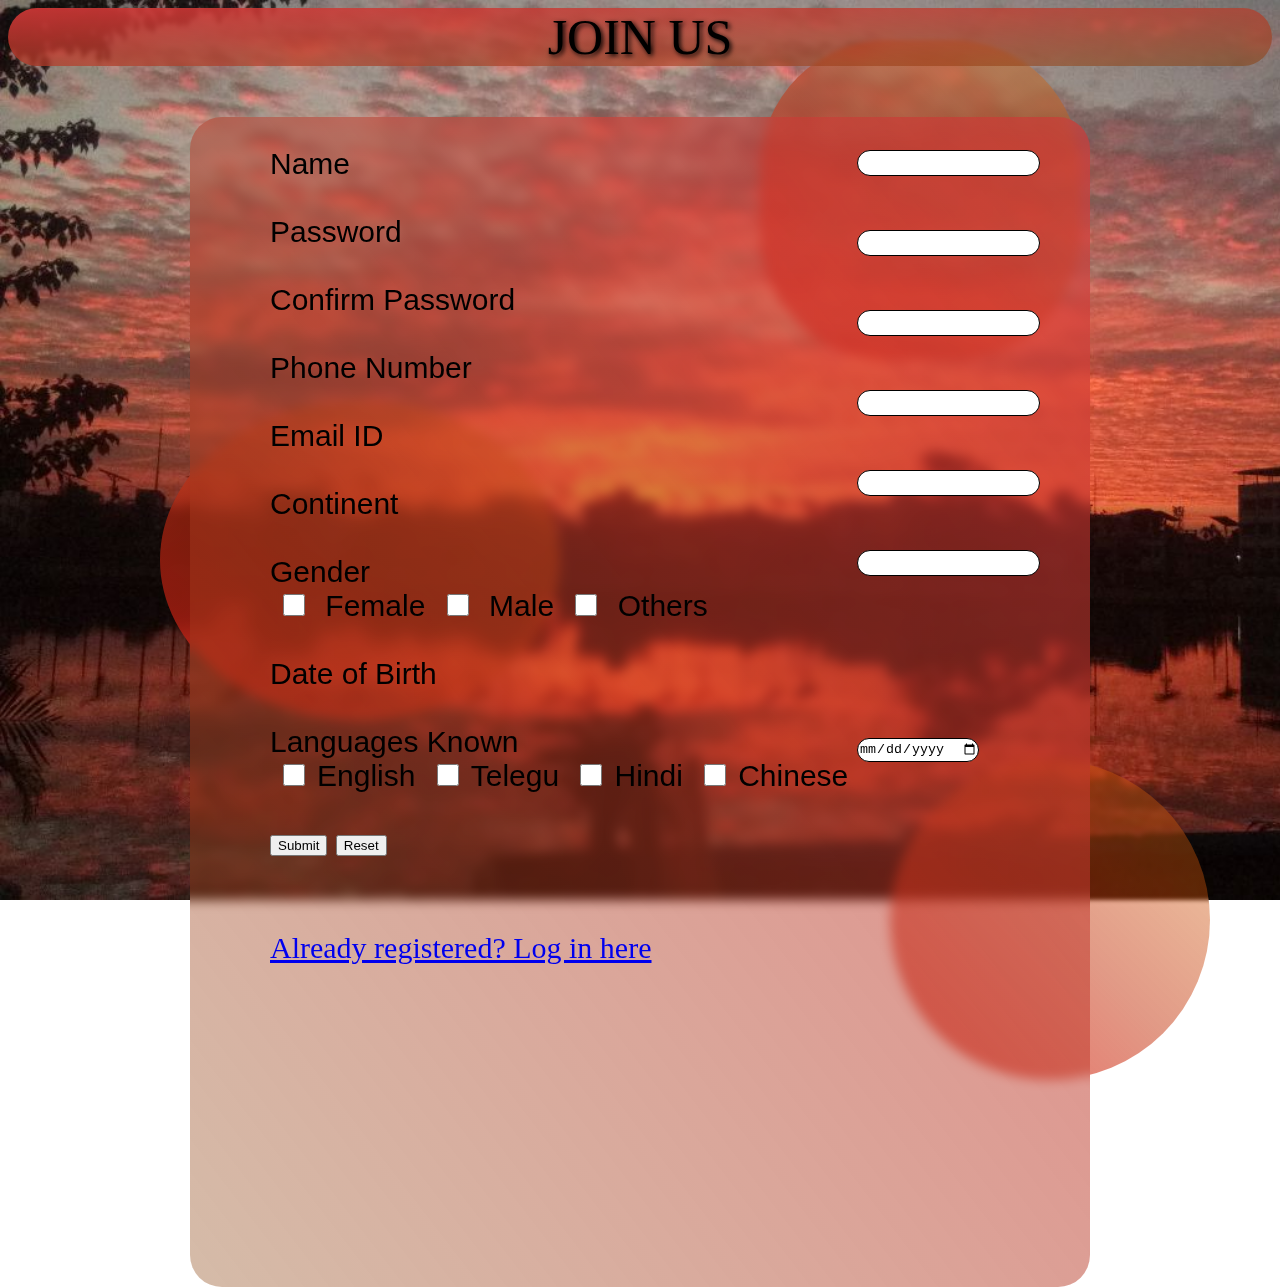
<file: Mini_project_1/index.html>
<!DOCTYPE html>
<html>
    <head>
        <title>Join us</title>
        <link rel="stylesheet" href="css/index.css">
        <link rel="shortcut icon" href="img/favicon.png" type="image/x-icon">
        <script src="js/index.js"></script>
    </head>

    <body>
        <main>
            <div class="heading">JOIN US</div>

            <section class="glass">
                <div class="form">
                    <p>Name  <br> <br>
                    Password  <br> <br>
                    Confirm Password  <br> <br>
                    Phone Number  <br> <br>
                    Email ID <br> <br>
                    Continent <br><br>

                    Gender <br> <input type="checkbox" class="in">
                    Female <input type="checkbox" class="in">
                    Male <input type="checkbox" class="in">
                    Others <br> <br>

                    Date of Birth <br> <br>
                    Languages Known <br>
                    <input type="checkbox" class="in">English
                    <input type="checkbox" class="in">Telegu
                    <input type="checkbox" class="in">Hindi
                    <input type="checkbox" class="in">Chinese
                    </p>

                    <p>
                        
                        <button type="submit" onclick="checkage()">Submit</button>
                        <button type="reset"  onclick="reset()">Reset</button>
                        <h1 id = "demo"></h1>
                    </p>
                    <p style="font-family: Cambria, Cochin, Georgia, Times, 'Times New Roman', serif;"> <br>
                    <a href="login/login.html">Already registered? Log in here</a></p>
                </div>

                <div class="inputs">
                    <input type="text" class="in" name="Name"> <br> <br> <br> <br>
                    <input type="password" class="in" name="Pass"> <br> <br> <br> <br>
                    <input type="password" class="in" name="CPass"> <br> <br> <br> <br>
                    <input type="number" class="in" name="Ph_no"> <br> <br> <br> <br>
                    <input type="text" class="in" name="email"> <br> <br> <br> <br>
                    <input type="text" class="in" name="continent" list="cityname">
                    <datalist id="cityname">
                        <option value="Asia">
                        <option value="Europe">
                        <option value="America">
                    </datalist>
                    
                    <br> <br> <br> <br>
                    <br> <br> <br> <br><br> <br>
                    <input type="date" class="in" name="date" id="DOB">
                    
                </div>
            </section>
        </main>
        
        <div class="circle1"></div>
        <div class="circle2"></div>
        <div class="circle3"></div>
    </body>
</html>
</file>
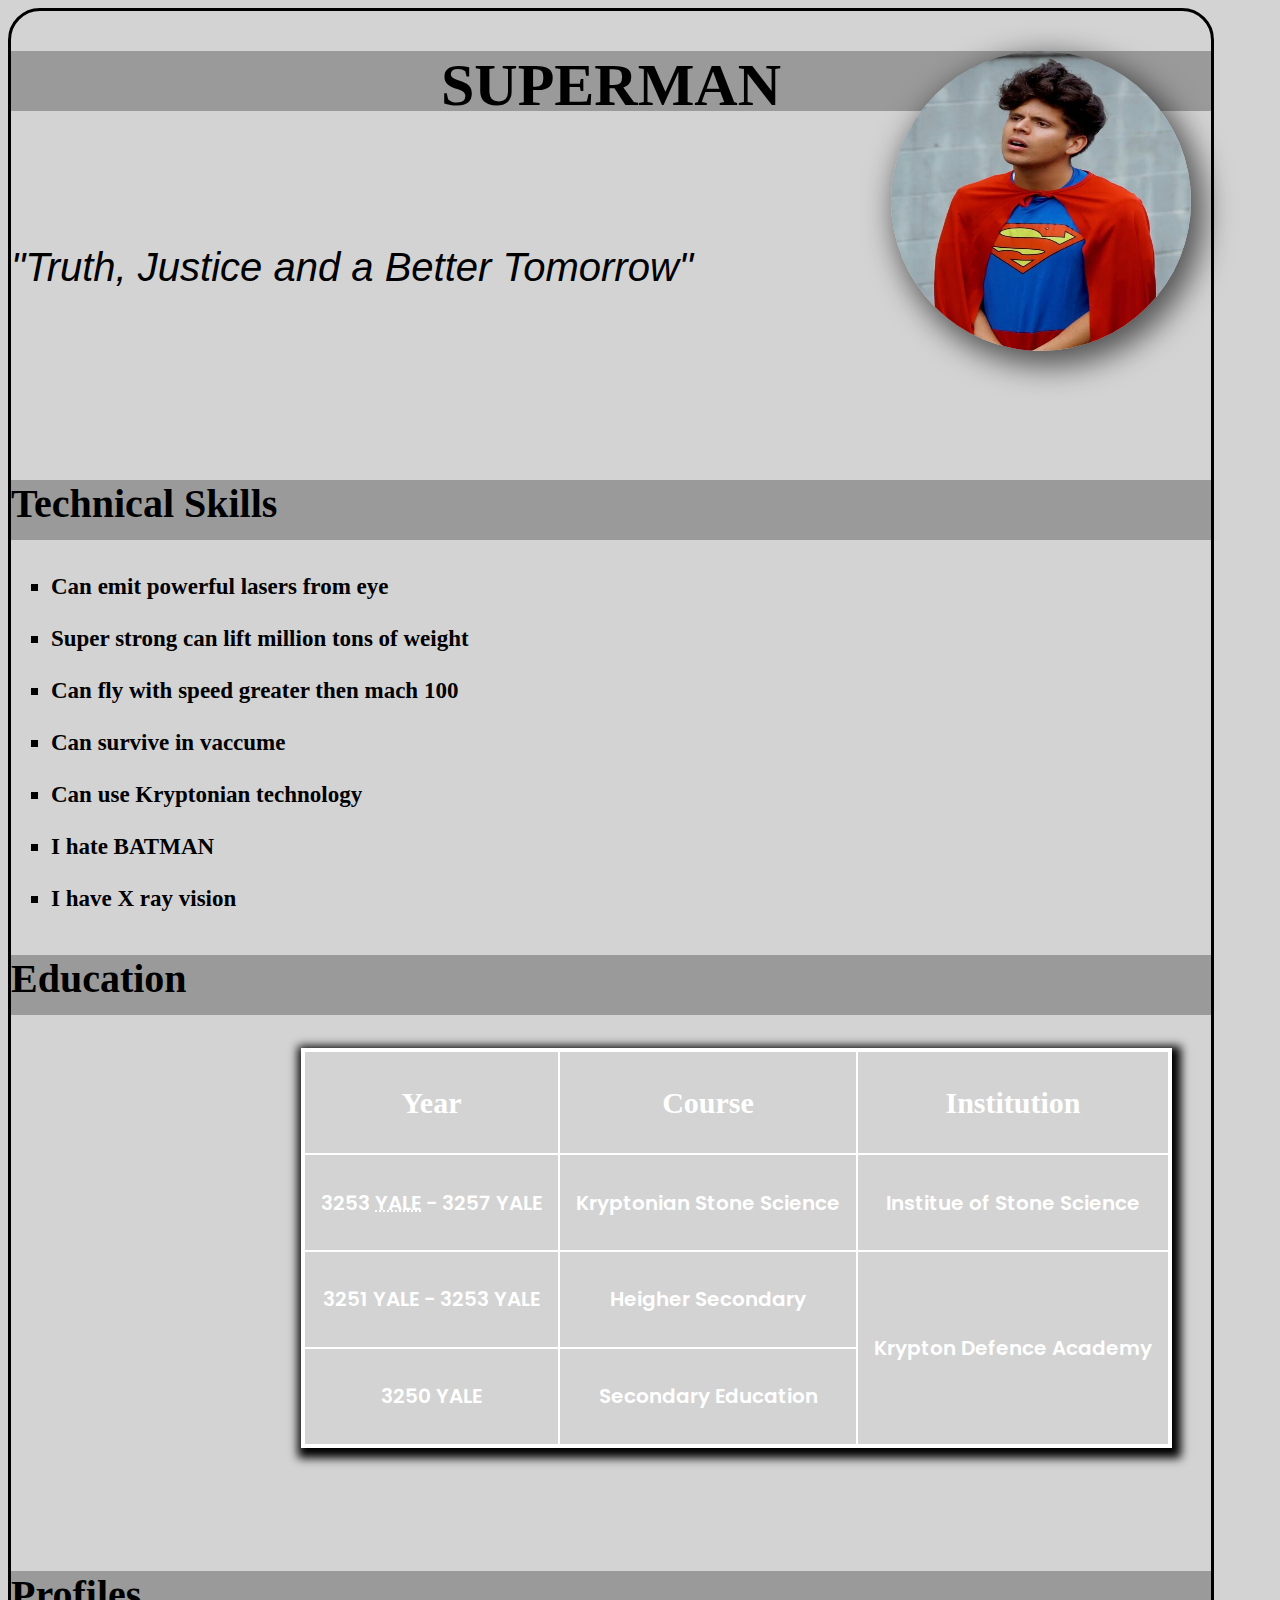
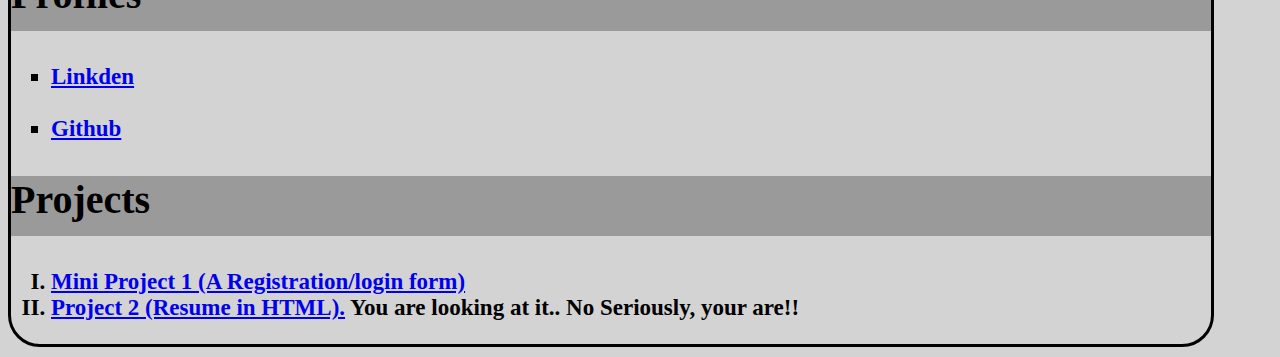
<file: Mini_project_2/index.html>
<!DOCTYPE html>
<html>
    <head>
        <title>Mini Project</title>

        <link rel="shortcut icon" href="css/img/logo.jpg" type="image/x-icon">
        <!----CSS-->
        <link rel="preconnect" href="https://fonts.googleapis.com">
        <link rel="preconnect" href="https://fonts.gstatic.com" crossorigin>
        <link href="https://fonts.googleapis.com/css2?family=Poppins:ital,wght@0,300;1,200;1,300&display=swap" rel="stylesheet">
        <link rel="stylesheet" href="css/mini.css">
    </head>

    <body>
        <main>
            <div class="body">
                <h1>SUPERMAN</h1>
                <img src="css/img/pic.jpg" alt="Superman" class="superman">
                <p class="moto"><i>"Truth, Justice and a Better Tomorrow"</i></p>

                <div class="Skills">
                <h2 class="header">Technical Skills</h2>
                <p><ul type = "square" class="skill-list">
                    <li>Can emit powerful lasers from eye</li> <br>
                    <li>Super strong can lift million tons of weight</li> <br>
                    <li>Can fly with speed greater then <b>mach 100</b></li> <br>
                    <li>Can survive in vaccume</li> <br>
                    <li>Can use Kryptonian technology</li> <br>
                    <li>I hate BATMAN</li> <br>
                    <li>I have X ray vision</li>
                </ul></p>
                </div>
                
                <div class="education">
                    <h2 class="header">Education</h2>
                    <table>
                        <tr>
                            <th>Year</th>
                            <th>Course</th>
                            <th>Institution</th>
                        </tr>

                        <tr>
                            <td>3253 <abbr title="YALE is a unit of time in Krypton like here 'Years' here in earth">YALE</abbr> - 3257 YALE</td>
                            <td>Kryptonian Stone Science</td>
                            <td>Institue of Stone Science</td>
                        </tr>

                        <tr>
                            <td>3251 YALE - 3253 YALE</td>
                            <td>Heigher Secondary</td>
                            <td rowspan="2">Krypton Defence Academy</td>
                        </tr>

                        <tr>
                            <td>3250 YALE</td>
                            <td>Secondary Education</td>
                        </tr>
                    </table>
                </div>

                <div class="profiles">
                    <h2 class="header">Profiles</h2>

                    <ul type = "square" class="skill-list">
                        <li><a href="https://www.linkedin.com/in/chirag-goswami-56714322a/" target="__blank">Linkden</a></li> <br>
                        <li><a href="https://github.com/chirag17c" target="__blank">Github</a></li>
                    </ul>
                </div>

                <div class="projects">
                    <h2 class="header">Projects</h2>
                </div>

                <ol type="I" class="skill-list">
                    <li><a href="https://github.com/chirag17c/my-front-end-website/tree/main/Mini_project_1" target="__blank">Mini Project 1 (A Registration/login form)</a></li>
                    <li><a href="https://github.com/chirag17c/my-front-end-website/tree/main/Mini_project_2" target="__blank">Project 2 (Resume in HTML).</a>
                        You are looking at it.. No Seriously, your are!!</li>
                </ol>
            </div>

            <div class="dropdown">
                <button class="dropbtn">Contact</button>
                <div class="dropdown-content">
                    <a href="res/phone.html">Phone</a>
                    <a href="res/mail.html">Mail</a>
                    <a target="__blank" href="https://in-the-sky.org/data/object.php?id=NGC134&day=14&month=4&year=2022">Loction</a>
                </div>
            </div>
        </main>
    </body>
</html>
</file>
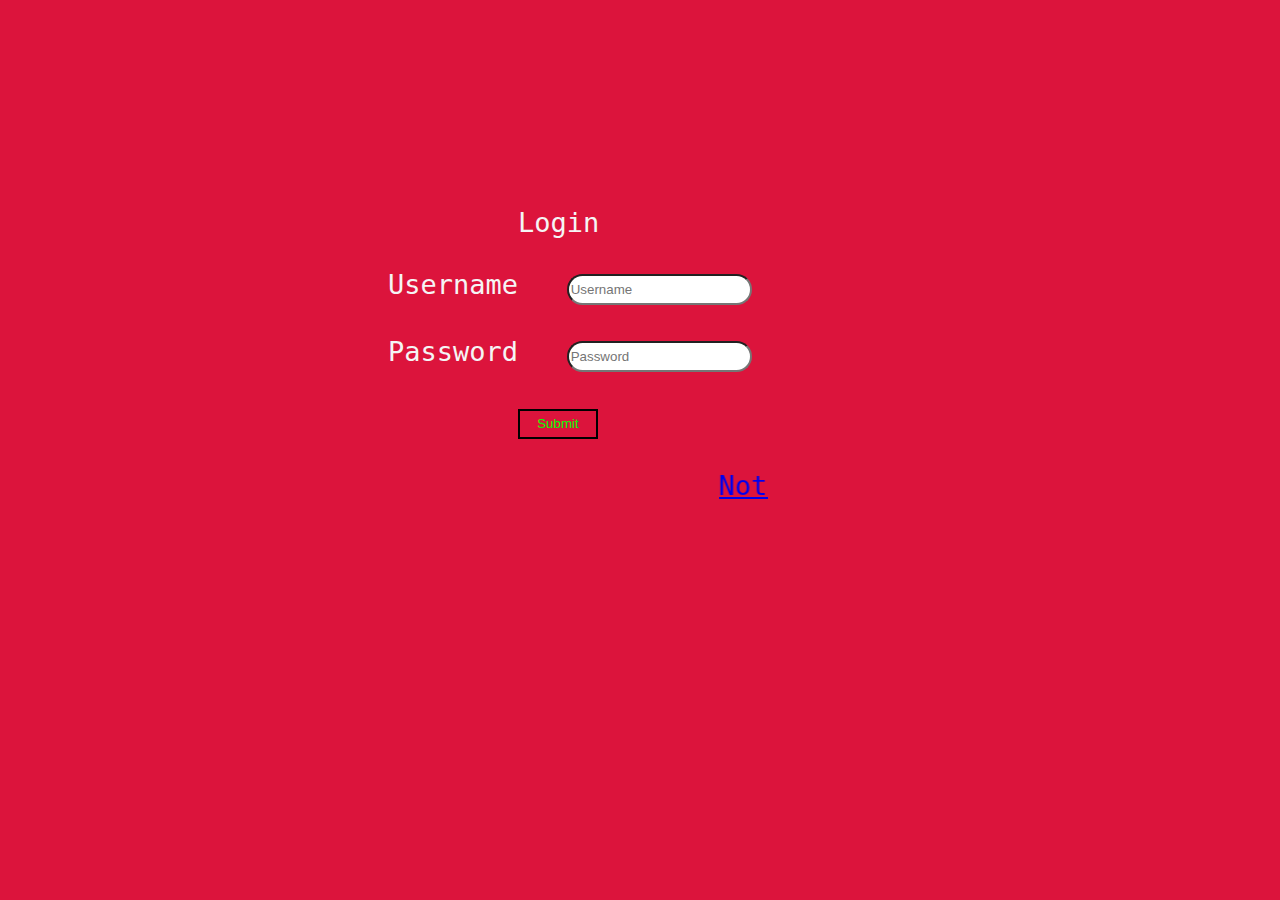
<file: Mini_project_1/login/login.html>
<!DOCTYPE html>
<html lang="en-US">
    <head>
        <title>Login</title>
        <link rel="stylesheet" href="css/login.css">

        <script>
            function welcome()
            {
                var uname = document.getElementById("uname").value;
                var pass  = document.getElementById("pass").value;
                
                if((uname == null && pass == null) || (uname == '' && pass == ''))
                {   alert("Do you really think you can login\nwithout the credentials");    }
                else if(uname == null || uname == '')
                {   alert("Please enter the username");  }
                else if(pass == null || pass == '')
                {   alert("Password is required");  }
                else
                {    alert("Welcome");      }
            }
        </script> 
    </head>

    <body>
        <pre class="align">
            Login <br>
    Username   <input type="text" placeholder="Username" id="uname" class="box"> <br>
    Password   <input type="password" placeholder="Password" id="pass" class="box"> <br>
            <button type="submit" onclick="welcome()">Submit</button> <br>
<marquee behavior="scroll" direction="left to right"><a href="../index.html">Not Regsitered yet?</a></marquee> 
        </pre>
    </body>
</html>
</file>
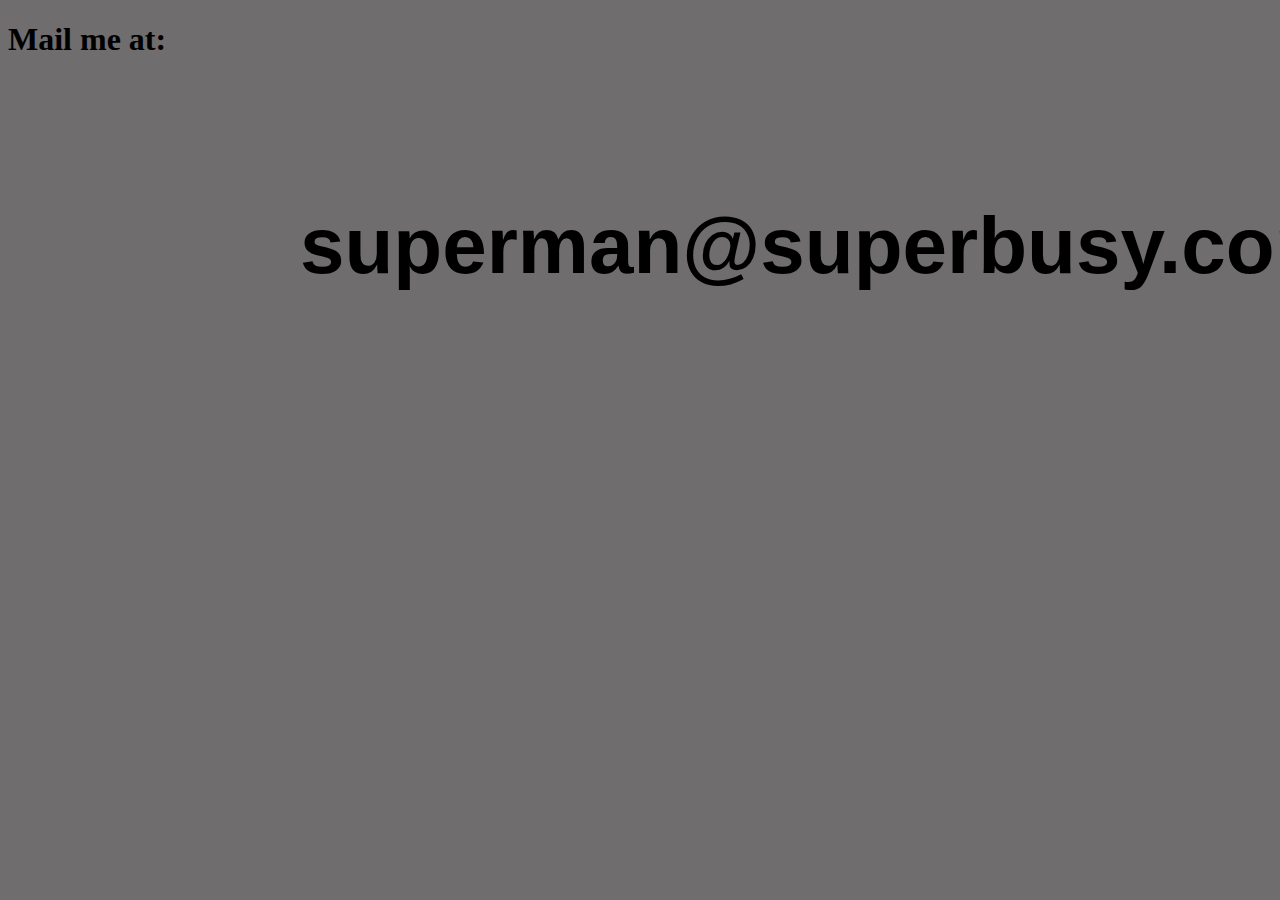
<file: Mini_project_2/res/mail.html>
<!DOCTYPE html>
<html>
    <head>
        <title>Mail me</title>

        <link rel="stylesheet" href="css/common.css">
    </head>

    <body>
        <h1>Mail me at: <br>
        <span class="center">superman@superbusy.com</span>
        </h1>
    </body>
</html>
</file>
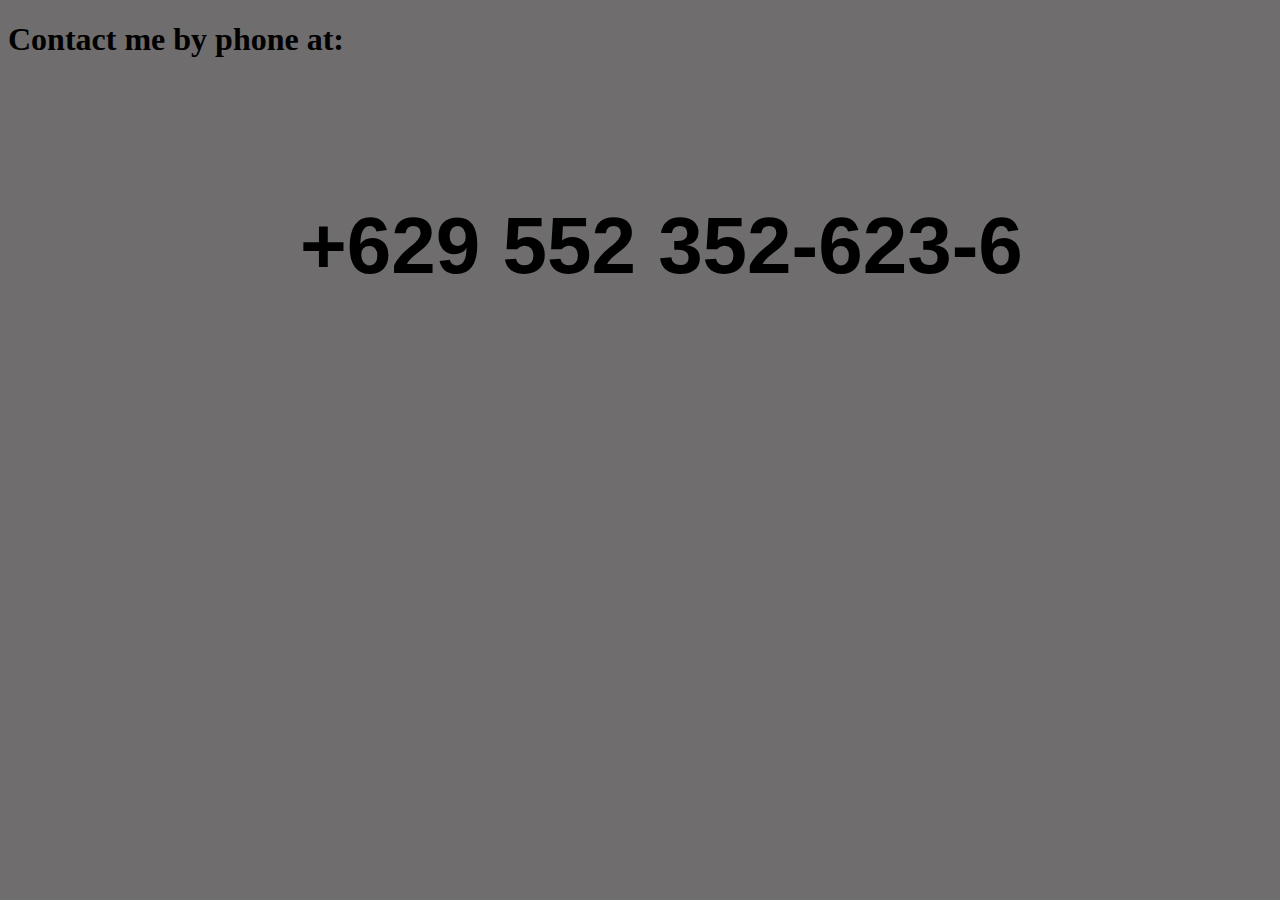
<file: Mini_project_2/res/phone.html>
<!DOCTYPE html>
<html>
    <head>
        <title>Phone</title>
        <link rel="stylesheet" href="css/common.css">
    </head>

    <body>
        <h1>Contact me by phone at: <br>
        <span class="center">+629 552 352-623-6</span>
        </h1>
    </body>
</html>
</file>
<file: Mini_project_1/css/index.css>
body
{
    background-image: url("../img/bg.jpg");
    background-repeat: no-repeat;
    background-attachment: fixed;
    background-size: cover;
}

main
{
    display: flex;
    align-items: center;
    justify-content: center;
}

.glass
{
    background: white;
    min-width: 100vh;
    min-height: 130vh;

    position: absolute;
    top: 13%;

    background: linear-gradient(to left bottom,
    rgba(212, 56, 56, 0.632),
    rgba(135, 63, 9, 0.351)
    );

    backdrop-filter: blur(6px);
    border-radius: 2rem;
    z-index: 1;

    display: flex;
    justify-content: end;
}

.heading
{
    min-width: 100%;
    min-height: 6vh;
    background: linear-gradient(to right bottom,
    rgba(212, 56, 56, 0.9),
    rgba(135, 63, 9, 0.5)
    );

    backdrop-filter: blur(2px);

    text-align: center;
    font-size: 50px;
    text-shadow: 2px 2px 5px;
    border-radius: 2rem;
    position: relative;

    z-index: 1;
}

.form
{
    position: absolute;
    left: 80px;
    font-size: 30px;
    font-family: 'Segoe UI', Tahoma, Geneva, Verdana, sans-serif;
    text-align: start;
    font-weight: 500;
}

.in
{
    border: 1px solid black;
    min-width: 40px;
    border-radius: 2rem;
    min-height: 22px;
}

.inputs
{
    position: absolute;
    right: 50px;
    top: 33px;
}

a:hover
{
    color: aquamarine;
    font-size: 50px;
}


.circle1, .circle2, .circle3
{
    background: white;
    
    background: linear-gradient(to top right,
    rgba(222, 30, 23, 0.7),
    rgba(196, 53, 14, 0.5),
    rgba(216, 115, 8, 0.366)
    );

    backdrop-filter: blur(6px);

    height: 20rem;
    width: 20rem;

    border-radius: 50%;

        position: absolute;
}

.circle1
{
    right: 200px;
    top: 40px;
    width: 20rem;
    height: 20rem;
    border-radius: 40%;
}

.circle2
{
    top: 760px;
    right: 70px;
    backdrop-filter: blur(2px);
}

.circle3
{
    top: 400px;
    left: 160px;
    width: 25rem;
}
</file>
<file: Mini_project_2/css/mini.css>
body
{
    background-color: rgba(128, 128, 128, 0.349);
}

/*Dropdown content------------------------------------*/
.dropbtn 
{
    background-color: #696963;
    color: rgb(0, 0, 0);
    padding: 16px;
    font-size: 30px;
    border: none;
    cursor: pointer;
  }
  
  .dropdown 
  {
    position: relative;
    display: inline-block;
  }
  
  .dropdown-content 
  {
    display: none;
    position: absolute;
    background-color: #f9f9f9;
    min-width: 160px;
    box-shadow: 0px 8px 16px 0px rgba(0,0,0,0.6);
  }
  
  .dropdown-content a 
  {
    color: black;
    padding: 12px 16px;
    text-decoration: none;
    font-family: 'Segoe UI', Tahoma, Geneva, Verdana, sans-serif;
    font-weight: 500;
    display: block;
  }
  
.dropdown-content a:hover {background-color: rgba(144, 144, 148, 0.693)}

.dropdown:hover .dropdown-content 
{
  display: block;
}

.dropdown:hover .dropbtn 
{
  background-color: aquamarine;
}

/*------------------------------------------------------------*/

.Skills
{
    position: relative;
    top: -100px;
}

.moto
{
    position: relative;
    top: -250px;
    font-size: 40px;
    font-weight: 500;
    font-family: 'Segoe UI', Tahoma, Geneva, Verdana, sans-serif;
}

/*Table------------------------*/
table
{
    border: 4px solid white;
    position: relative;
    left: 290px;
    border-collapse: collapse;
    box-shadow: 3px 4px 9px 6px;
    height: 400px;

    background-image: url("img/logo.jpg");
    background-attachment: fixed;
    background-size: cover;
}

td, th
{
    color: white;
    border: 2px solid white;
    padding: 1rem;
    min-width: 90px;
    text-align: center;
    font-size: 30px;
    font-weight: 600;
}

td
{
    font-family: 'Poppins', sans-serif;
    font-size: 20px;
}

/*----------------------------*/
.header
{
    width: 1200px;
    height: 60px;
    font-size: 40px;
    background-color: rgba(128, 128, 128, 0.695);

}

.skill-list
{
    font-family:Cambria, Cochin, Georgia, Times, 'Times New Roman', serif;
    font-weight: 550;
    font-size: 23px;
}

h1
{
    width: 1200px;
    height: 60px;
    font-size: 60px;
    background-color: rgba(128, 128, 128, 0.695);
    text-align: center;
}

.body
{
    border: 3px solid black;
    border-radius: 2rem;
    width: 1200px;
}


/*contact button position*/
.dropdown
{
    position: relative;
    right: -80px;
    top: 10px;
}

main
{
    display: flex;
    position: absolute;
    z-index: 1;
}

.superman
{
    width: 300px;
    height: 300px;

    border-radius: 50%;

    position: relative;
    right: -880px;
    top: -100px;
    box-shadow: 8px 10px 30px 5px rgba(0,0,0,0.6);;
}

.education
{
    position: relative;
    top: -90px;
}
</file>
<file: Mini_project_1/login/css/login.css>
body
{
    background: crimson;
    color: whitesmoke;
}

a:active
{
    color: greenyellow;
}

a:visited
{
    color: blue;
}

a:hover
{
    color: yellow;
}

.align
{
    position: absolute;
    right: 40%;
    top: 20%;
    font-size: 27px;
}

.box
{
    border-radius: 2rem;
    height: 25px;
}

button
{
    height: 30px;
    width: 80px;
    border: 2px solid black;
    background-color: crimson;
    color: lime;
}
</file>
<file: Mini_project_2/res/css/common.css>
body
{
    background-color: rgba(47, 44, 44, 0.695);
}

.center
{
    font-family: 'Trebuchet MS', 'Lucida Sans Unicode', 'Lucida Grande', 'Lucida Sans', Arial, sans-serif;
    position: absolute;
    top: 200px;
    left: 300px;
    font-size: 80px;
}

.center:hover 
{
    text-shadow: 3px 8px 8px lime;
}
</file>
